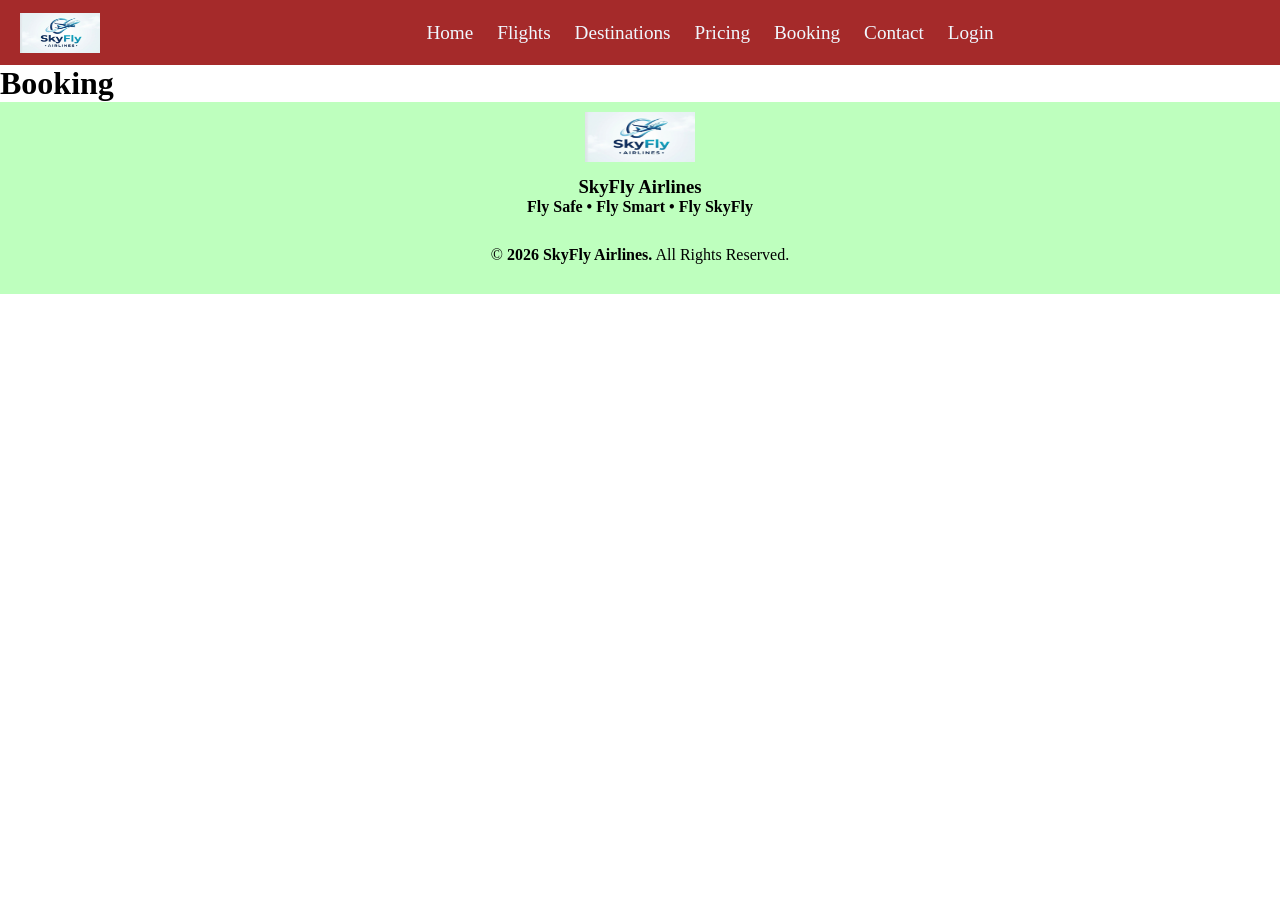
<file: booking.html>
<!DOCTYPE html>
<html lang="en">
<head>
    <meta charset="UTF-8">
    <meta name="viewport" content="width=device-width, initial-scale=1.0">
    <title>Document</title>
    <link rel="stylesheet" href="nav-css.css">
</head>
<body>
    <header class="header">
    <nav>
    <img class="h-im" src="images/Gemini_Generated_Image_tm512btm512btm51.png" alt="">
        <ul >
            <li><a href="index.html">Home</a></li>
            <li><a href="Flights.html">Flights</a></li>
            <li><a href="destinations.html">Destinations</a></li>
            <li><a href="pricing.html">Pricing</a></li>
            <li><a href="booking.html">Booking</a></li>
            <li><a href="contack.html">Contact</a></li>
            <li><a href="login.html">Login</a></li>
        </ul>
        
    </nav>
</header>
    <h1>Booking</h1>


    <footer>
        <section class="footer">
            <img src="images/Gemini_Generated_Image_tm512btm512btm51.png" alt="">
            <h3>SkyFly Airlines</h3>
            <h4>Fly Safe • Fly Smart • Fly SkyFly</h4>
            <p>© <strong>2026 SkyFly Airlines.</strong> All Rights Reserved.</p>
        </section>
    </footer>
</body>
</html>
</file>
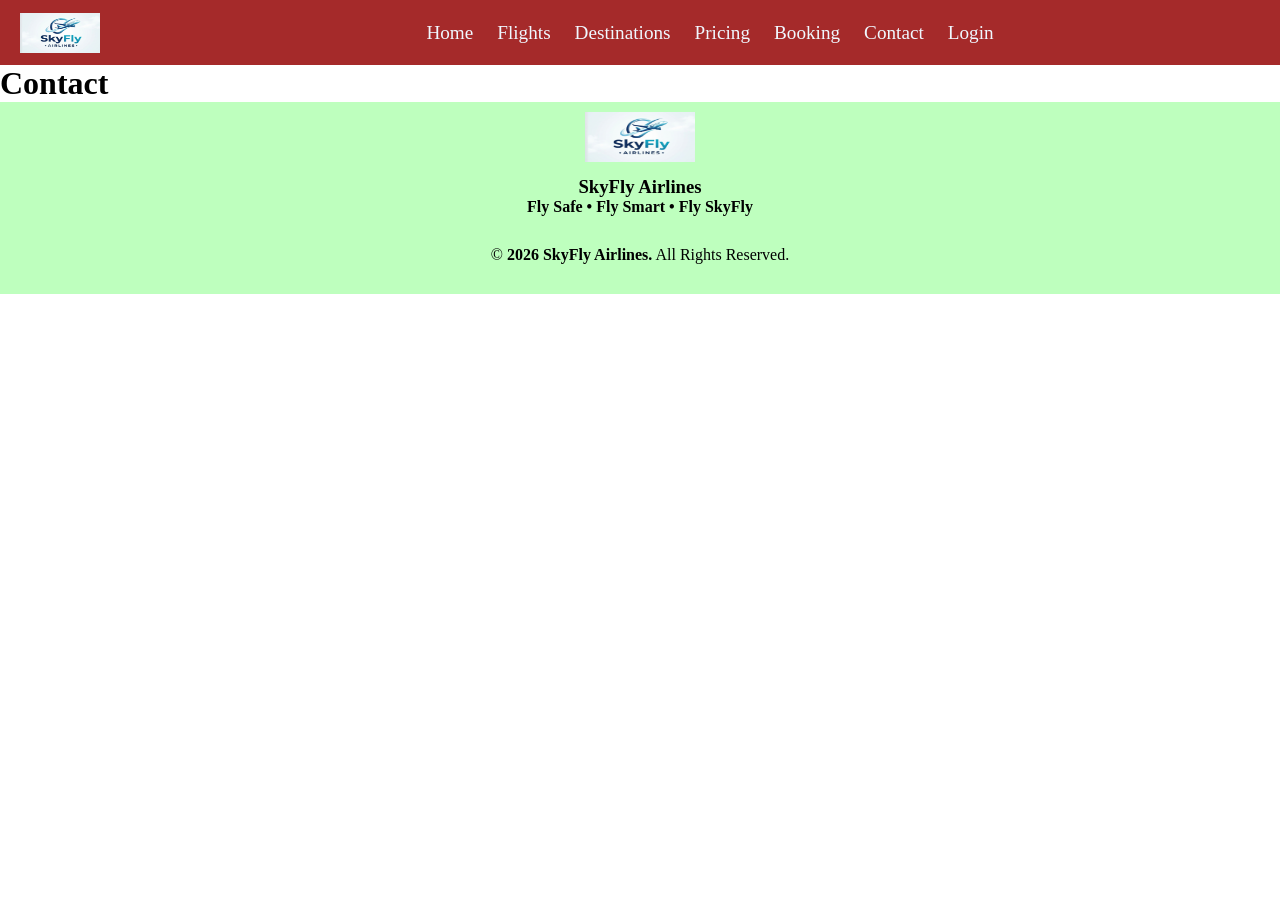
<file: contack.html>
<!DOCTYPE html>
<html lang="en">
<head>
    <meta charset="UTF-8">
    <meta name="viewport" content="width=device-width, initial-scale=1.0">
    <title>Document</title>
    <link rel="stylesheet" href="nav-css.css">
</head>
<body>
    <header class="header">
    <nav>
    <img class="h-im" src="images/Gemini_Generated_Image_tm512btm512btm51.png" alt="">
        <ul >
            <li><a href="index.html">Home</a></li>
            <li><a href="Flights.html">Flights</a></li>
            <li><a href="destinations.html">Destinations</a></li>
            <li><a href="pricing.html">Pricing</a></li>
            <li><a href="booking.html">Booking</a></li>
            <li><a href="contack.html">Contact</a></li>
            <li><a href="login.html">Login</a></li>
        </ul>
        
    </nav>
</header>
    <h1>Contact</h1>



    <footer>
        <section class="footer">
            <img src="images/Gemini_Generated_Image_tm512btm512btm51.png" alt="">
            <h3>SkyFly Airlines</h3>
            <h4>Fly Safe • Fly Smart • Fly SkyFly</h4>
            <p>© <strong>2026 SkyFly Airlines.</strong> All Rights Reserved.</p>
        </section>
    </footer>
</body>
</html>
</file>
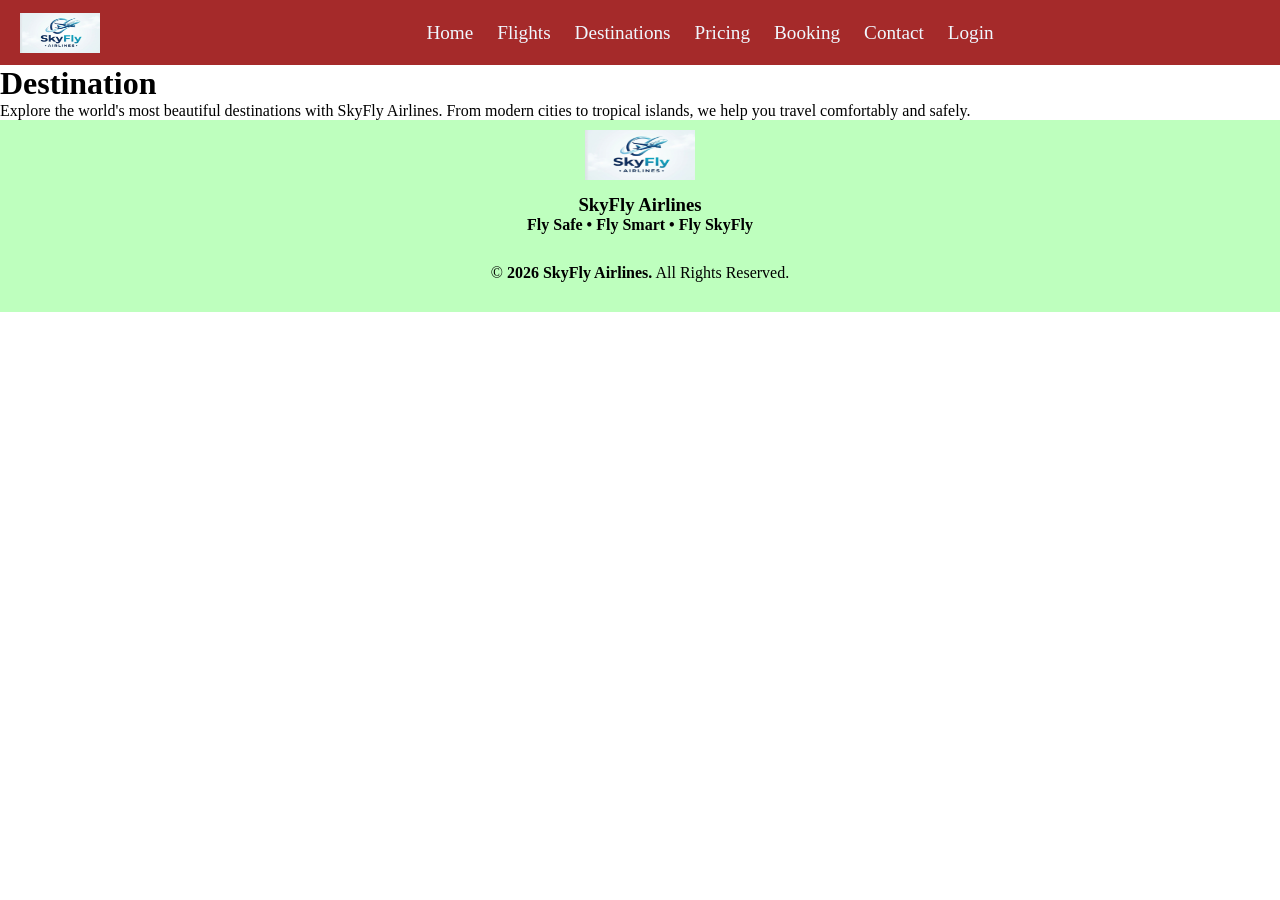
<file: destinations.html>
<!DOCTYPE html>
<html lang="en">
<head>
    <meta charset="UTF-8">
    <meta name="viewport" content="width=device-width, initial-scale=1.0">
    <title>Document</title>
    <link rel="stylesheet" href="nav-css.css">
</head>
<body>
    <header class="header">
    <nav>
    <img class="h-im" src="images/Gemini_Generated_Image_tm512btm512btm51.png" alt="">
        <ul >
            <li><a href="index.html">Home</a></li>
            <li><a href="Flights.html">Flights</a></li>
            <li><a href="destinations.html">Destinations</a></li>
            <li><a href="pricing.html">Pricing</a></li>
            <li><a href="booking.html">Booking</a></li>
            <li><a href="contack.html">Contact</a></li>
            <li><a href="login.html">Login</a></li>
        </ul>
        
    </nav>
</header>
    <h1>Destination</h1>
    <section>
        <p>Explore the world's most beautiful destinations with SkyFly Airlines. From modern cities to tropical islands, we help you travel comfortably and safely.</p>
    </section>


    <footer>
        <section class="footer">
            <img src="images/Gemini_Generated_Image_tm512btm512btm51.png" alt="">
            <h3>SkyFly Airlines</h3>
            <h4>Fly Safe • Fly Smart • Fly SkyFly</h4>
            <p>© <strong>2026 SkyFly Airlines.</strong> All Rights Reserved.</p>
        </section>
    </footer>
</body>
</html>
</file>
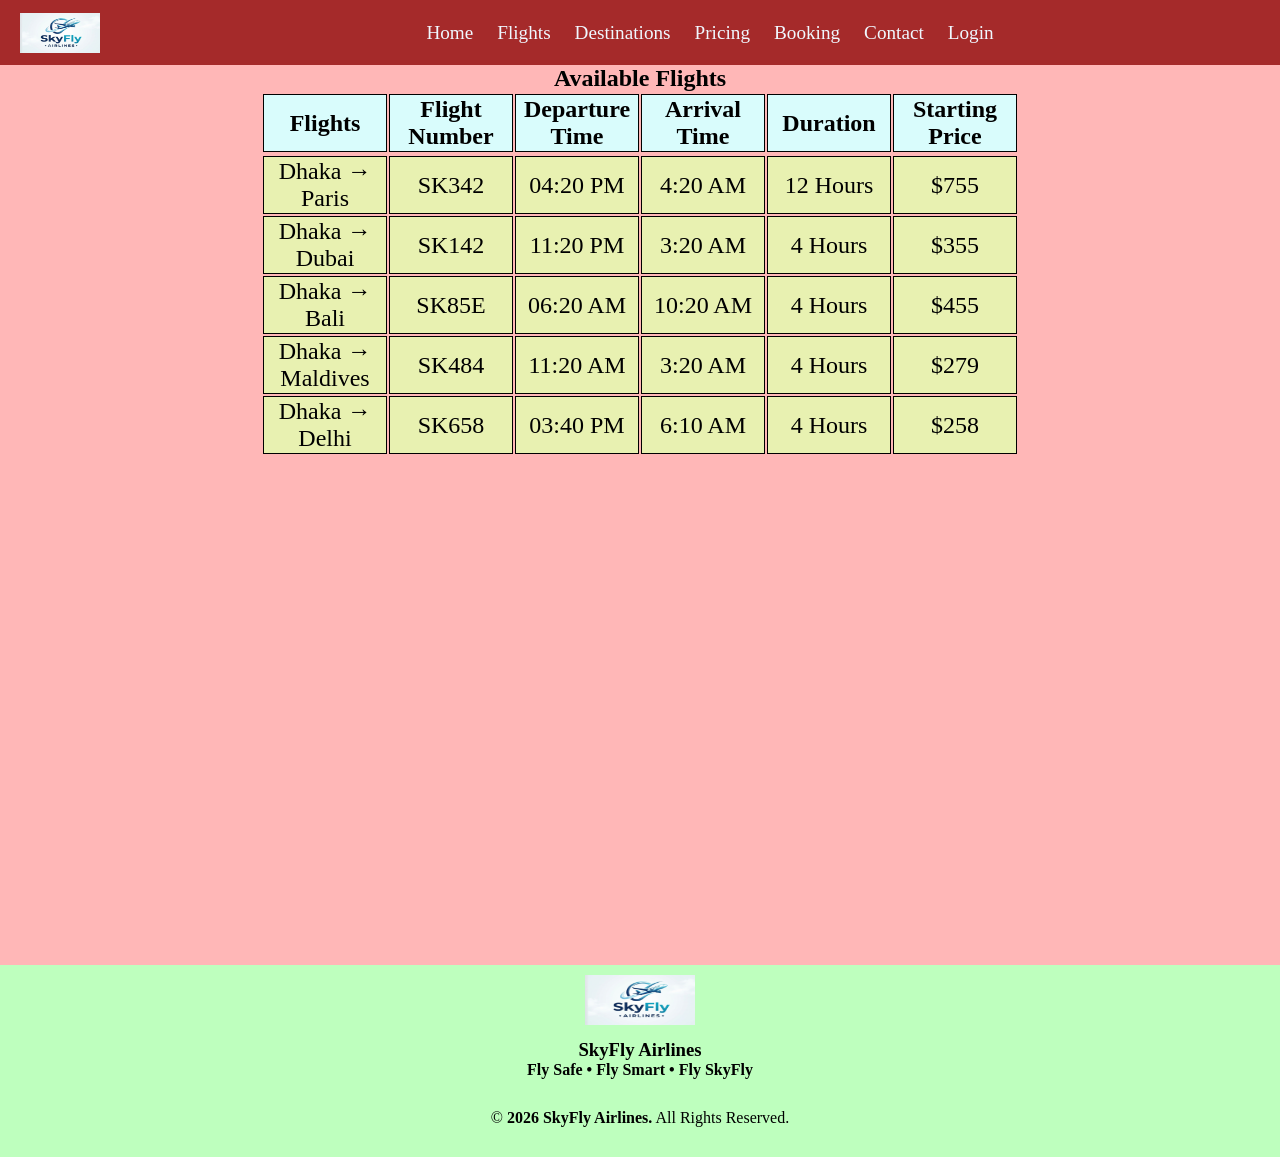
<file: Flights.html>
<!DOCTYPE html>
<html lang="en">
<head>
    <meta charset="UTF-8">
    <meta name="viewport" content="width=device-width, initial-scale=1.0">
    <title>Document</title>
    <link rel="stylesheet" href="nav-css.css">
</head>
<body>
    <header class="header">
    <nav>
    <img class="h-im" src="images/Gemini_Generated_Image_tm512btm512btm51.png" alt="">
        <ul >
            <li><a href="index.html">Home</a></li>
            <li><a href="Flights.html">Flights</a></li>
            <li><a href="destinations.html">Destinations</a></li>
            <li><a href="pricing.html">Pricing</a></li>
            <li><a href="booking.html">Booking</a></li>
            <li><a href="contack.html">Contact</a></li>
            <li><a href="login.html">Login</a></li>
        </ul>    
    </nav>
</header>
<section class="avb-2">
    <h1>Available Flights</h1>

    <table class="avb">
        <thead>
            <tr class="avb-1">
                <th>Flights</th>
                <th>Flight Number</th>
                <th>Departure Time</th>
                <th>Arrival Time</th>
                <th>Duration</th>
                <th>Starting Price</th>
            </tr>
        </thead>
        <tbody>
            <tr class="avb-1">
                <td>Dhaka → Paris</td>
                <td>SK342</td>
                <td>04:20 PM</td>
                <td>4:20 AM</td>
                <td>12 Hours</td>
                <td>$755</td>
            </tr>
            <tr class="avb-1">
                <td>Dhaka → Dubai</td>
                <td>SK142</td>
                <td>11:20 PM</td>
                <td>3:20 AM</td>
                <td>4 Hours</td>
                <td>$355</td>
            </tr>
            <tr class="avb-1">
                <td>Dhaka → Bali</td>
                <td>SK85E</td>
                <td>06:20 AM</td>
                <td>10:20 AM</td>
                <td>4 Hours</td>
                <td>$455</td>
            </tr>
            <tr class="avb-1">
                <td>Dhaka → Maldives</td>
                <td>SK484</td>
                <td>11:20 AM</td>
                <td>3:20 AM</td>
                <td>4 Hours</td>
                <td>$279</td>
            </tr>
            <tr class="avb-1">
                <td>Dhaka → Delhi</td>
                <td>SK658</td>
                <td>03:40 PM</td>
                <td>6:10 AM</td>
                <td>4 Hours</td>
                <td>$258</td>
            </tr>
        </tbody>
    </table>
</section>

<footer>
        <section class="footer">
            <img src="images/Gemini_Generated_Image_tm512btm512btm51.png" alt="">
            <h3>SkyFly Airlines</h3>
            <h4>Fly Safe • Fly Smart • Fly SkyFly</h4>
            <p>© <strong>2026 SkyFly Airlines.</strong> All Rights Reserved.</p>
        </section>
    </footer>
    
</body>
</html>
</file>
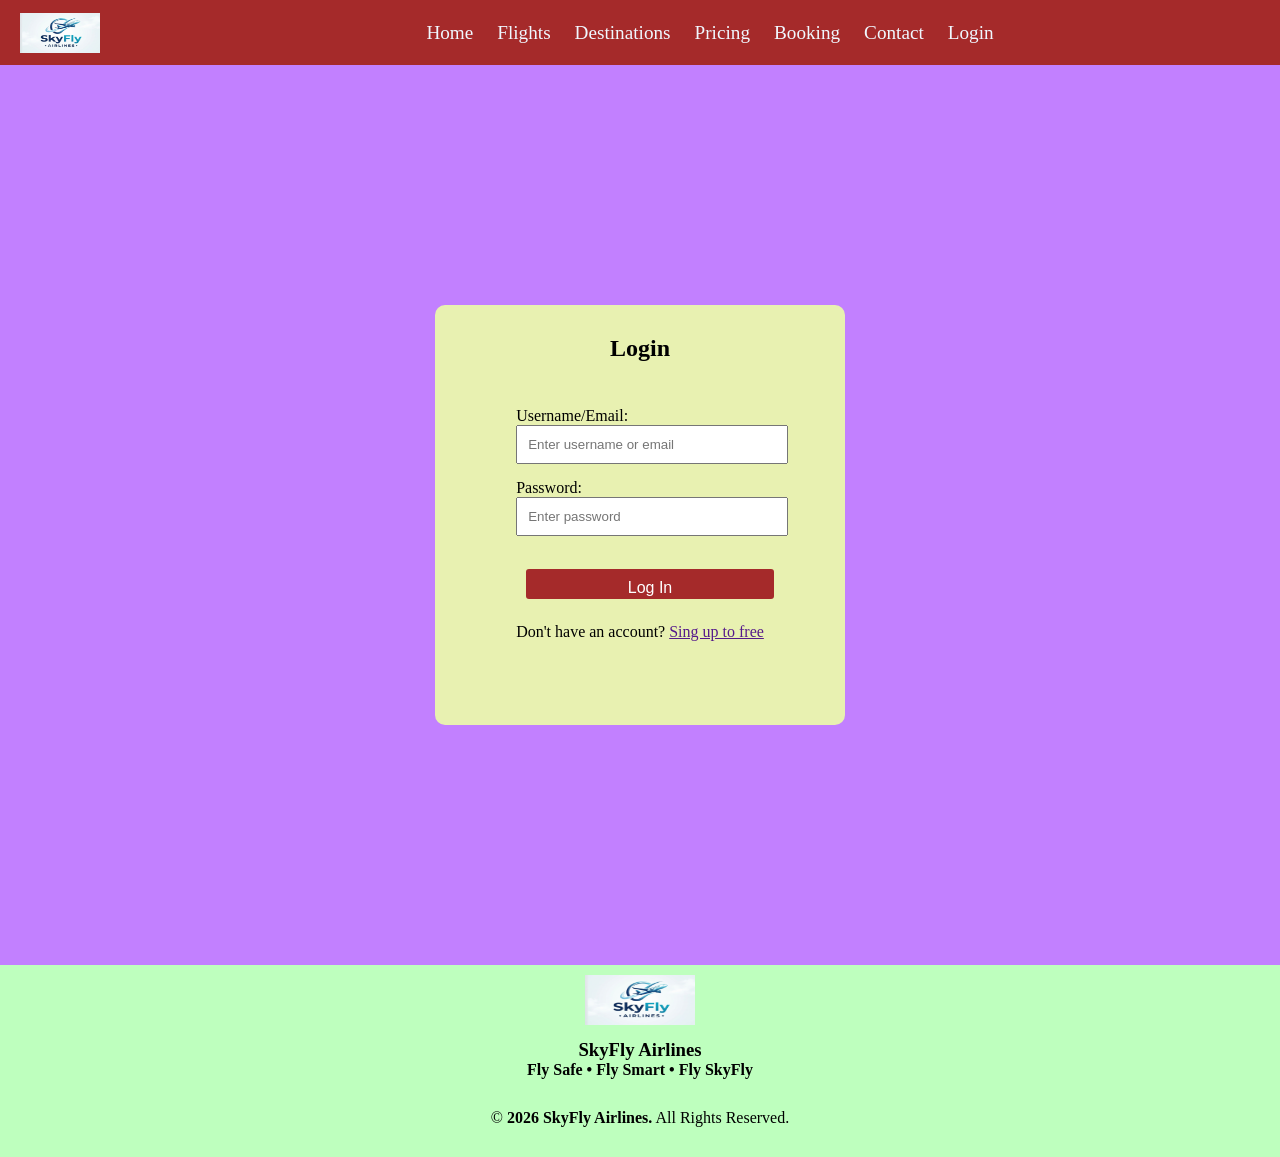
<file: login.html>
<!DOCTYPE html>
<html lang="en">
<head>
    <meta charset="UTF-8">
    <meta name="viewport" content="width=device-width, initial-scale=1.0">
    <title>Document</title>
    <link rel="stylesheet" href="nav-css.css">
</head>
<body>
    <header class="header">
    <nav>
    <img class="h-im" src="images/Gemini_Generated_Image_tm512btm512btm51.png" alt="">
        <ul >
            <li><a href="index.html">Home</a></li>
            <li><a href="Flights.html">Flights</a></li>
            <li><a href="destinations.html">Destinations</a></li>
            <li><a href="pricing.html">Pricing</a></li>
            <li><a href="booking.html">Booking</a></li>
            <li><a href="contack.html">Contact</a></li>
            <li><a href="login.html">Login</a></li>
        </ul>
        
    </nav>
</header>
<section class="login">
    <form class="login-1">

    <h1>Login</h1>
    <div class="login-2">
        <label for="">Username/Email:</label><br>
        <input type="text" placeholder="Enter username or email">
    </div>
    <div class="login-2">
        <label for="">Password:</label><br>
        <input type="password" placeholder="Enter password">
    </div>
    <div class="login-2">
        <button>Log In</button>
    </div>
    <div class="login-2">
        <p>Don't have an account? <a href="">Sing up to free</a></p>
    </div>

    </form>

</section>
    

<footer>
        <section class="footer">
            <img src="images/Gemini_Generated_Image_tm512btm512btm51.png" alt="">
            <h3>SkyFly Airlines</h3>
            <h4>Fly Safe • Fly Smart • Fly SkyFly</h4>
            <p>© <strong>2026 SkyFly Airlines.</strong> All Rights Reserved.</p>
        </section>
    </footer>
</body>
</html>
</file>
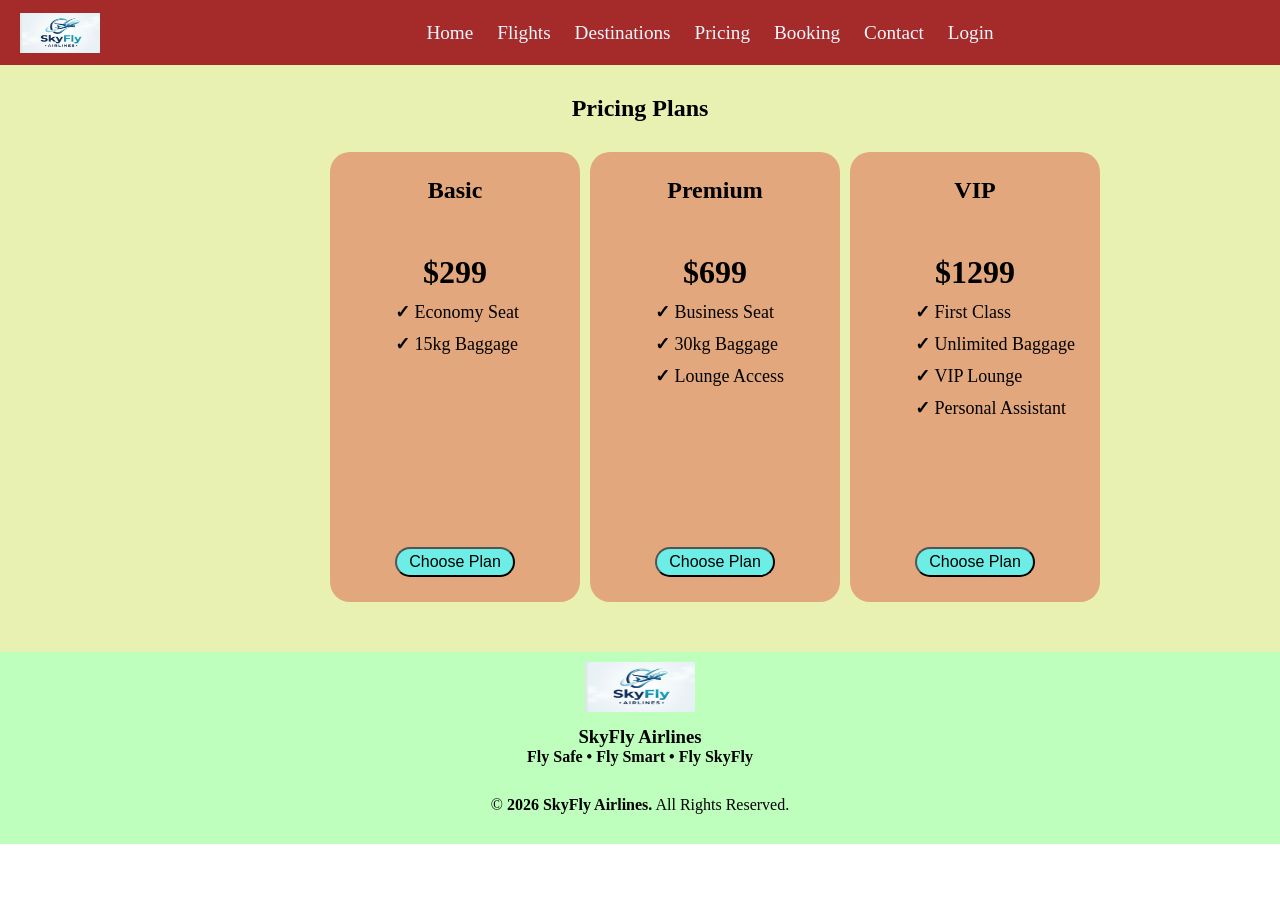
<file: pricing.html>
<!DOCTYPE html>
<html lang="en">
<head>
    <meta charset="UTF-8">
    <meta name="viewport" content="width=device-width, initial-scale=1.0">
    <title>Document</title>
    <link rel="stylesheet" href="nav-css.css">
</head>
<body>
    <header class="header">
    <nav>
    <img class="h-im" src="images/Gemini_Generated_Image_tm512btm512btm51.png" alt="">
        <ul >
            <li><a href="index.html">Home</a></li>
            <li><a href="Flights.html">Flights</a></li>
            <li><a href="destinations.html">Destinations</a></li>
            <li><a href="pricing.html">Pricing</a></li>
            <li><a href="booking.html">Booking</a></li>
            <li><a href="contack.html">Contact</a></li>
            <li><a href="login.html">Login</a></li>
        </ul>
        
    </nav>
</header>
    <section class="pricing">
            <h1>Pricing Plans</h1>
            <div class="pricing-container">

                    <div class="price-card">
                        <h1>Basic</h1>
                        <h2>$299</h2>
                        <ul>
                            <li>Economy Seat </li>
                            <li>15kg Baggage</li>
                        </ul>
                        <button>Choose Plan</button>
                    </div>

                    <div class="price-card">
                        <h1>Premium</h1>
                        <h2>$699</h2>
                        <ul>
                            <li>Business Seat </li>
                            <li>30kg Baggage </li>
                            <li>Lounge Access</li>
                        </ul>
                        <button>Choose Plan</button>
                    </div>

                    <div class="price-card">
                        <h1>VIP</h1>
                        <h2>$1299</h2>
                        <ul>
                            <li>First Class </li>
                            <li>Unlimited Baggage </li>
                            <li>VIP Lounge </li>
                            <li>Personal Assistant</li>
                        </ul>
                         <button>Choose Plan</button>  
                    </div>
            </div>
         </section>

         <footer>
        <section class="footer">
            <img src="images/Gemini_Generated_Image_tm512btm512btm51.png" alt="">
            <h3>SkyFly Airlines</h3>
            <h4>Fly Safe • Fly Smart • Fly SkyFly</h4>
            <p>© <strong>2026 SkyFly Airlines.</strong> All Rights Reserved.</p>
        </section>
    </footer>
</body>
</html>
</file>
<file: nav-css.css>
nav ul{
display: flex;
list-style: none;
justify-content: center;
margin: auto;
height: 50px;
align-items: center;

}

nav ul li{
    margin: 12px;
    font-size: larger;

}
nav{
    display: flex;
    align-items: center;
    height:65px;
    background-color: brown;
    width: 100%;
    margin: 0px;
}
nav ul li a{
    text-decoration: none;
     color: aliceblue;
    
}


.h-im{
    height:40px;
    width: 80px;
    margin-left: 20px;
}

nav ul li:hover{
    background-color: rgb(131, 129, 129);
    
}

*{
 margin: 0;
}
.hero{
    display: flex;
    flex-direction: column;
}
.hero-img{
    flex: 1;
    display: flex;
    width: 100%;
    justify-content: center;


}
.hero-txt{
    flex: 1;
    text-align: center;
    font-size: x-large;

}

 section div img{
    height: 350px;
    width: 1400px
 }

  section div button{
    background-color: whitesmoke;
    border-radius: 30px;
    cursor: pointer;
    height: 30px;
    width: 120px;
    font-size: medium;
    margin-top: 18px;
  }
  section div button:hover{
    background-color: cornflowerblue;
    color: aliceblue;
  }

  .about{
    display: flex;
    align-items: center;
    padding: 40px;
    background-color: beige;
    margin-top: 35px;
}

.about-txt{
    flex: 1;
}

.about-txt h1{
    font-size: 40px;
    margin-bottom: 25px;
}

.about-txt p{
    max-width: 600px;
    text-align: justify;
    line-height: 1.8;
    
    
}

.about-img{
    flex: 1;
    display: flex;
    justify-content: center;
}

.about-img img{
    width: 600px;
    height: 300px;
    object-fit: cover;
}

.destination{
    padding: 40px;
    background-color: #e8f1b1;
}

.destination h1{
    text-align: center;
    margin-bottom: 30px;
}

.destination-container{
    display: grid;
    grid-template-columns: repeat(3, 330px);
    justify-content: center;
    gap: 25px;
}

.card{
    background-color: white;
    text-align: center;
    padding: 15px;
    border-radius: 10px;
    width: 300px;
}

.card img{
    width: 300px;
    height: 300px;
    object-fit: cover;
    border-radius: 10px;
}

.card h3{
    margin-top: 15px;
}

.card p{
    color: brown;
    font-weight: bold;
}

th, td{
    border: 1px rgb(0, 0, 0) solid;
    width: 120px;
    height: 50px;
    text-align: center;
    font-size: 1.5rem;
    
}
th{
    background-color: rgb(217, 252, 252);
}

.table{
    border-collapse: collapse;
    margin-top: 30px;
    margin-bottom: 50px;
}

.st{
    display: grid;
    justify-content: center;
    background-color: rgb(255, 183, 183);
}

#th1{
    text-align: center;
    margin-top: 30px;
}

.pricing{
    text-align: center;
    background-color: #e8f1b1;
    padding-top: 30px;
    padding-bottom: 50px;
}
.pricing-container{
    display: grid;
    grid-template-columns: repeat(3, 100px);
    justify-content: center;
    gap: 160px;
    margin-top: 30px;
}


.price-card{
    background-color: rgb(226, 167, 125);
    border-radius: 20px;
    padding: 25px;
    width: 200px;
    height: 400px;
    display: flex;
    flex-direction: column;
}

 .price-card h1{
    text-align: center;
    margin-bottom: 10px;
}
 
 .price-card button{
    margin-top: auto;
    margin-left: 40px;
    background-color: rgb(108, 238, 231);

    
}

.price-card button:hover{
    background-color: rgb(245, 132, 132);
}

.price-card h2{
    text-align: center;
    margin-top: 40px;
    font-size: xx-large;
}
.price-card li{
    text-align: left;
    margin-top: 10px;
    font-size: large;
    list-style: none;
    
}

.price-card li::before{
    content: "✓ ";
    color: rgb(0, 0, 0);
    font-weight: bold;
}

.gallery{
    background-color: rgb(134, 179, 247);
    padding:40px;
}

.gallery h1{
    text-align: center;
    padding: 20px;
}

.gallery-1{
    display: grid;
    grid-template-columns: repeat(5, 300px);
    justify-content: center;
    gap: 25px;
}
.gallery-1 img{
    width: 300px;
    height: 300px;
    object-fit: cover;
    border-radius: 10px;
    padding: 10px;
}
.gallery-2{
    background-color: aliceblue;
    width: 320px;
    height: 320px;
    object-fit: cover;
    border-radius: 10px;
}

.form{
    background-color: rgb(255,193,148);
    padding:40px;
}

.form h1{
    text-align:center;
    margin-bottom:30px;
}

.form-1{
    display:grid;

    grid-template-columns: repeat(2, 1fr);

    gap:30px;

    width:800px;

    margin:auto;
}

.left-form,
.right-form{
    display:flex;
    flex-direction:column;
}

.request{
    grid-column:1 / 3;

    text-align:center;
}

.request textarea{
    width:100%;
    height:120px;
}

.request button:hover{
    background-color: #a095ff;
}

.login{
    background-color: rgb(194, 128, 255);
    height: 100vh;
    display: flex;
    justify-content: center;
    align-items: center;
}

.login-1{
    text-align: left;
    background-color: #e8f1b1;
    width: 350px;
    padding: 30px;
    display: grid;
    grid-template-rows: repeat(5, 1fr);
    justify-content: center;
    border-radius: 10px;
}


.login-2{
    margin-bottom:15px;
}
.login-1 h1{
    text-align: center;
}
.login-1 input{
    width:100%;
    padding:10px;
}

.login-1 button{
    width:100%;
    padding:10px;
    background:brown;
    color:white;
    border:none;
    border-radius:3px;
    margin-left: 10px;
}

.footer{
    background-color: rgb(190, 255, 190);
    text-align: center;
    height: auto;
}
.footer img{
    height: 50px;
    width: 110px;
    padding: 10px;
}

.footer p{
    padding: 30px;
}

.avb{
    display: grid;
    grid-template-rows: repeat(6);
    justify-content: center;
    
}

.avb-1{
    background-color: #e8f1b1;
}

.avb-2{
    background-color: rgb(255, 183, 183);
    height: 100vh;
    text-align: center;
}
.avb h1{
    text-align: center;
}
</file>
